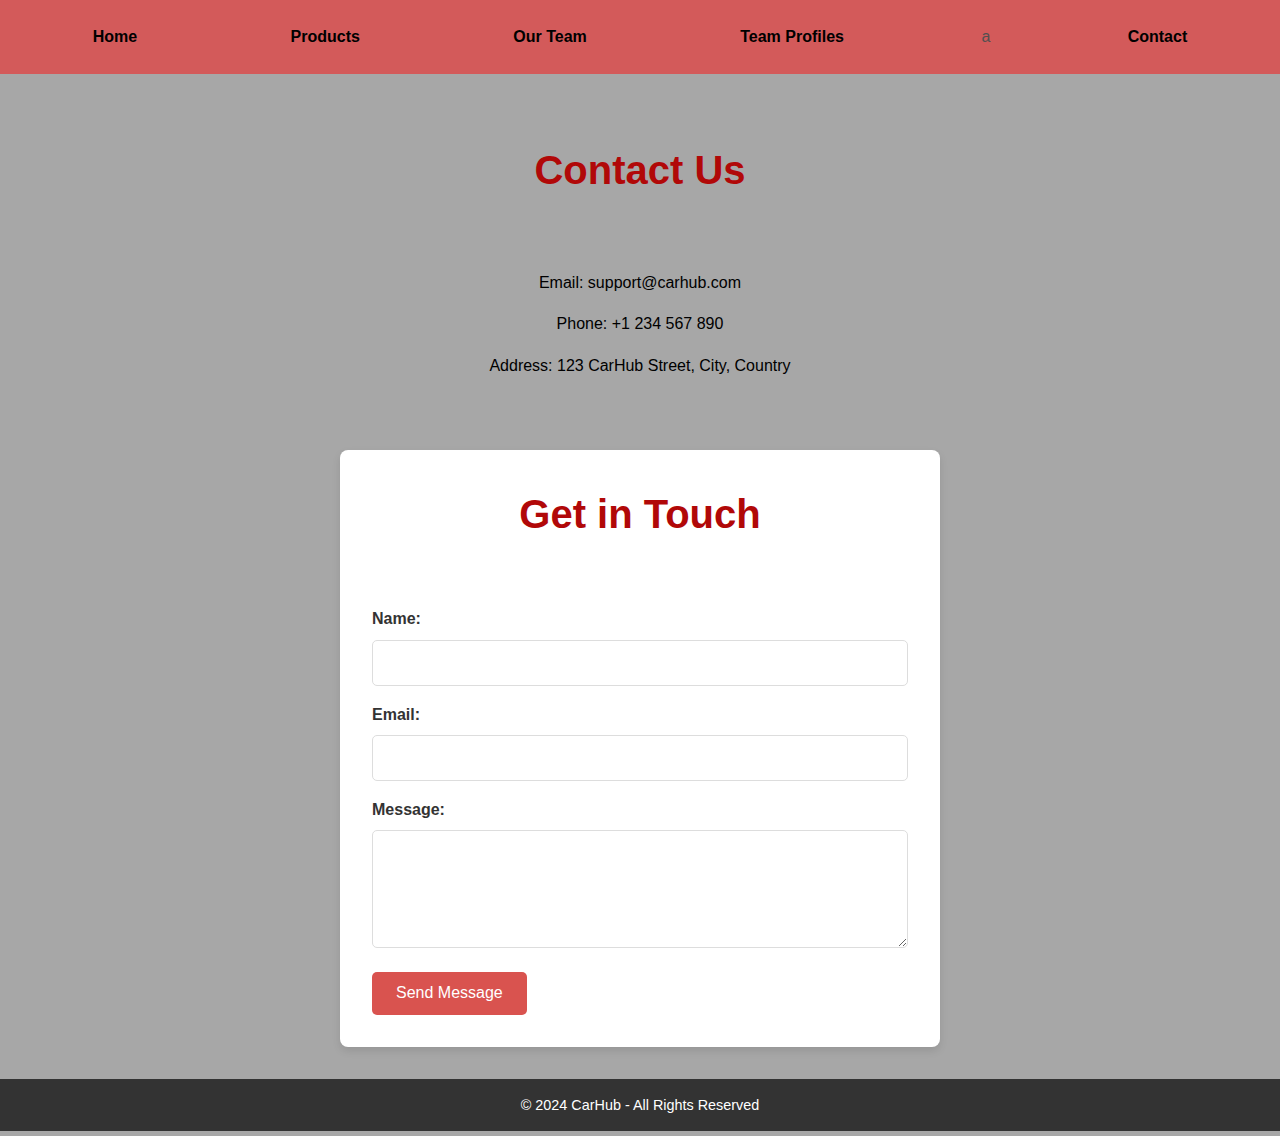
<file: CSS_GRID/contact.html>
<!DOCTYPE html>
<html lang="en">
<head>
    <meta charset="UTF-8">
    <meta name="viewport" content="width=device-width, initial-scale=1.0">
    <title>CarHub - Contact</title>
    <link rel="stylesheet" href="styles.css">
</head>
<body>


    <header class="navbar">
        <a href="index.html">Home</a>
        <a href="products.html">Products</a>
        <a href="team.html">Our Team</a>
        <a href="profile.html">Team Profiles</a>a
        <a href="contact.html">Contact</a>
    </header>

 
    <section class="container contact-info">
        <h2>Contact Us</h2>
        <p>Email: support@carhub.com</p>
        <p>Phone: +1 234 567 890</p>
        <p>Address: 123 CarHub Street, City, Country</p>
    </section>

   
    <section class="container contact-form">
        <h2>Get in Touch</h2>
        <form action="#" method="POST">
            <div class="form-group">
                <label for="name">Name:</label>
                <input type="text" id="name" name="name" required>
            </div>
            <div class="form-group">
                <label for="email">Email:</label>
                <input type="email" id="email" name="email" required>
            </div>
            <div class="form-group">
                <label for="message">Message:</label>
                <textarea id="message" name="message" rows="5" required></textarea>
            </div>
            <button type="submit">Send Message</button>
        </form>
    </section>

    <footer class="footer">
        <p>© 2024 CarHub - All Rights Reserved</p>
    </footer>

</body>
</html>
</file>
<file: CSS_GRID/styles.css>
* {
    margin: 0;
    padding: 0;
    box-sizing: border-box;
}

body {
    font-family: Arial, sans-serif;
    line-height: 1.6;
    background-color: #a7a7a7;  
    color: #525050;
    margin: 0;
    padding: 0;
}

.navbar {
    display: flex;
    justify-content: space-around;
    align-items: center;
    background-color: #d35a5a;
    padding: 1em;
}

.navbar a {
    color: rgb(0, 0, 0);
    text-decoration: none;
    padding: 0.5em 1em;
    font-weight: bold;
    transition: background-color 0.3s ease;
}

.navbar a:hover {
    background-color: #a8b0b1;
    border-radius: 5px;
}

.hero {
    display: flex;
    flex-direction: column;
    align-items: center;
    justify-content: center;
    height: 100vh;
    background: url('https://images5.alphacoders.com/815/815709.jpg') no-repeat center center/cover; 
    color: rgb(187, 187, 187);
    text-align: center;
    padding: 0 2em;
    position: relative;
}

.hero::before {
    content: "";
    position: absolute;
    top: 0;
    left: 0;
    right: 0;
    bottom: 0;
    background: rgba(0, 0, 0, 0.5); 
    z-index: 1;
}

.hero h1,
.hero p,
.cta-button {
    position: relative;
    z-index: 2; 
}

.hero h1 {
    font-size: 3.5rem;
    margin-bottom: 0.5em;
}

.hero p {
    font-size: 1.2rem;
    margin-bottom: 1.5em;
    max-width: 600px;
}

.cta-button {
    padding: 0.8em 1.5em;
    background-color: #d9534f;
    color: white;
    text-decoration: none;
    border-radius: 5px;
    font-weight: bold;
    transition: background-color 0.3s ease;
}

.cta-button:hover {
    background-color: #c9302c;
}

.container {
    padding: 2em;
    max-width: 1200px;
    margin: 0 auto;
}

.container h2 {
    text-align: center;
    font-size: 2.5rem;
    margin-bottom: 1.5em;
    color: #b10808;
}

.container p{
    color: #000000;
}

.about-section {
    display: flex;
    flex-direction: column;
    align-items: center;
    justify-content: center;
    text-align: center;
    padding: 4em 2em;
    color: rgb(105, 105, 105);
    max-width: 800px;
    margin: 0 auto; 
}

/* Grid Layout for Products, Employees, and Profiles */
.products, .employee-cards, .student-profiles {
    display: grid;
    grid-template-columns: repeat(auto-fill, minmax(250px, 1fr));
    gap: 1em;
    justify-items: center;
}

.product-card, .employee-card, .student-profile, .testimonial-card {
    background-color: rgb(231, 155, 55);
    border: 10px solid rgb(2, 2, 2); 
    border-radius: 8%;
    padding: 1.5em;
    width: 100%;
    box-shadow: 0 4px 8px rgba(0, 0, 0, 0.1);
    text-align: center;
    transition: transform 0.2s ease;
}

.product-card img, .employee-card img, .student-profile img {
    width: 100%;
    height: auto;
    border-radius: 8px;
}

.product-card:hover, .employee-card:hover, .student-profile:hover, .testimonial-card:hover {
    transform: scale(1.05);
}

.product-card h3, .employee-card h3, .student-profile h3 {
    font-size: 1.2rem;
    margin: 0.5em 0;
    color: #000000;
}

.product-card p, .employee-card p, .student-profile p {
    color: #000000;
    font-size: 0.9rem;
}

button {
    background-color: #333;
    color: white;
    border: none;
    padding: 0.5em 1em;
    border-radius: 5px;
    cursor: pointer;
    transition: background-color 0.3s ease;
    font-size: 0.9rem;
}

button:hover {
    background-color: #555;
}

.contact-info {
    text-align: center;
    font-size: 1rem;
    color: #333;
    margin: 1em 0;
}

.contact-info p {
    margin: 0.5em 0;
}

.contact-info {
    display: flex;
    flex-direction: column;
    align-items: center;
    text-align: center;
    margin: 2em auto;
    max-width: 600px;
    color: white; 
}

.contact-form {
    margin: 2em 0;
    max-width: 600px;
    margin: 2em auto;
    background-color: white;
    padding: 2em;
    border-radius: 8px;
    box-shadow: 0 4px 8px rgba(0, 0, 0, 0.1);
}

.form-group {
    margin-bottom: 1em;
}

.form-group label {
    display: block;
    margin-bottom: 0.5em;
    font-weight: bold;
    color: #333;
}

.form-group input, .form-group textarea {
    width: 100%;
    padding: 0.8em;
    border: 1px solid #ddd;
    border-radius: 5px;
    font-size: 1rem;
}

.form-group input:focus, .form-group textarea:focus {
    outline: none;
    border-color: #999;
}

button[type="submit"] {
    background-color: #d9534f;
    border: none;
    padding: 0.8em 1.5em;
    font-size: 1rem;
    border-radius: 5px;
    color: white;
    transition: background-color 0.3s ease;
}

button[type="submit"]:hover {
    background-color: #c9302c;
}

.footer {
    background-color: #333;
    color: white;
    text-align: center;
    padding: 1em;
    margin-top: 2em;
    font-size: 0.9rem;
}
</file>
